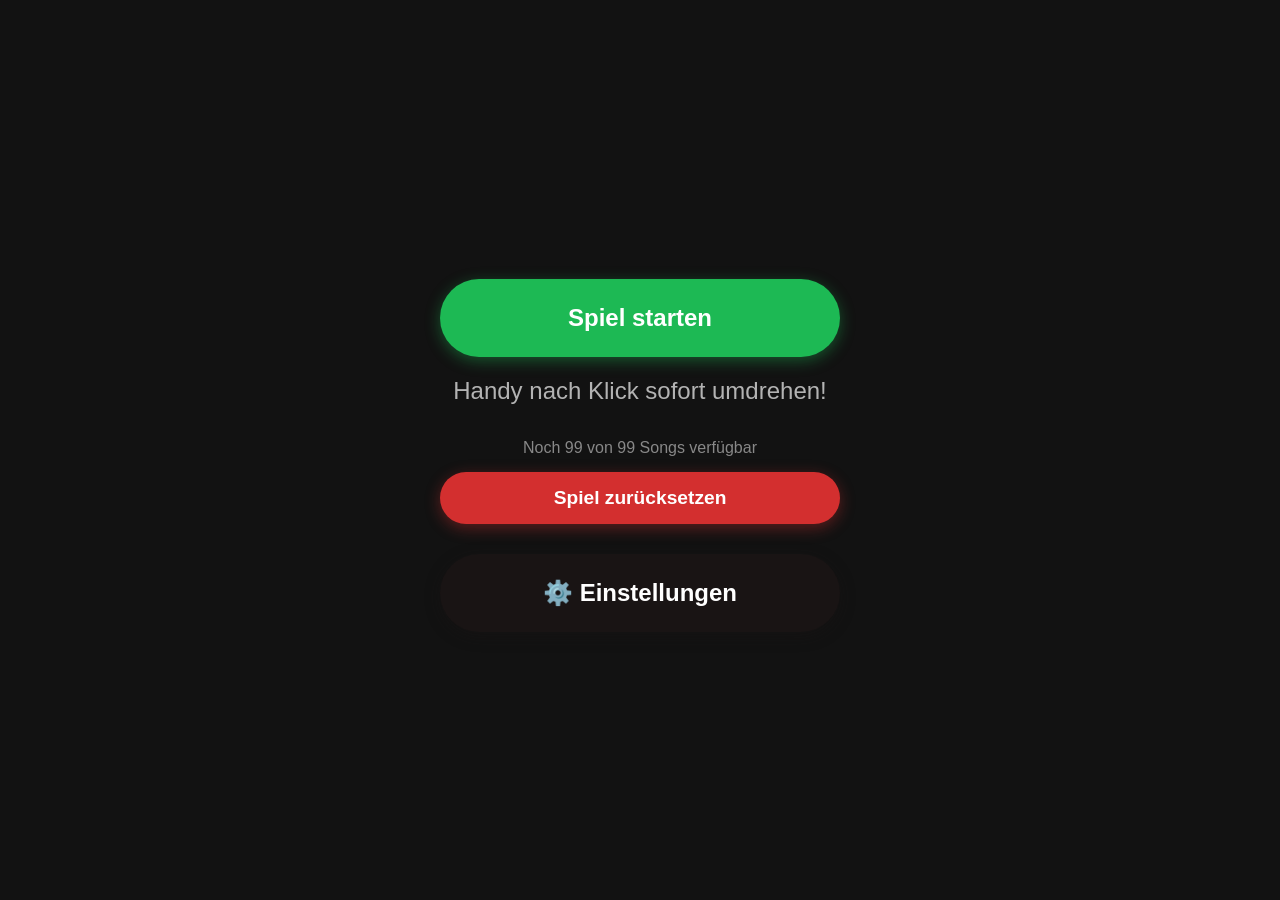
<file: Index.html>
<!DOCTYPE html>
<html lang="de">
<head>
  <meta charset="UTF-8">
  <meta name="viewport" content="width=device-width, initial-scale=1.0, user-scalable=no">
  <title>Custom Hitster</title>
  <link rel="stylesheet" href="styles.css">
</head>
<body>

  <!-- 1. Startbildschirm -->
  <div id="start-screen" class="screen">
    <button id="start-btn" disabled>Lade Songs...</button>
    <p>Handy nach Klick sofort umdrehen!</p>
    <div id="status-display" class="status-text">Suche nach songs.json...</div>
    <button id="reset-btn" class="btn-danger">Spiel zurücksetzen</button>
    <button id="open-settings-btn" class="btn-spotify">⚙️ Einstellungen</button>
  </div>

  <!-- 2. Countdown-Bildschirm -->
  <div id="countdown-screen" class="screen hidden">
    <h1 id="timer">3</h1>
    <p>Jetzt umdrehen!</p>
  </div>

  <!-- 3. Auflösung / Song-Info-Bildschirm -->
  <div id="song-screen" class="screen hidden">
    <h3 id="artist-display">Interpret</h3>
    <h2 id="title-display">Titel</h2>
    <div class="year" id="year-display">1900</div>
    
    <!-- Button falls der automatische Aufruf blockiert wird -->
    <button id="spotify-btn" class="btn-spotify">🎵 In Spotify öffnen</button>
    
    <button id="next-btn">Nächste Karte ziehen</button>
    <p>Handy nach Klick sofort umdrehen!</p>
  </div>
<!-- 4. Einstellungs-Bildschirm -->
  <div id="settings-screen" class="screen hidden">
  <h2>Einstellungen</h2>
  
  <!-- Hier kommen später deine Filter rein -->
  <label>Von Jahr: <input type="number" id="setting-start-year" value="1950"></label>
  <label>Bis Jahr: <input type="number" id="setting-end-year" value="2024"></label>
  
  <button id="save-settings-btn">Speichern & Zurück</button>
  </div>
  <script type="module" src="main.js"></script>
</body>
</html>
</file>
<file: styles.css>
body { background: #121212; color: #ffffff; font-family: sans-serif; margin: 0; height: 100vh; display: flex; flex-direction: column; align-items: center; justify-content: center; text-align: center; }
.screen { display: flex; flex-direction: column; align-items: center; justify-content: center; width: 100%; height: 100%; }
.hidden { display: none !important; }

button { background: #1DB954; color: white; border: none; padding: 25px 50px; font-size: 1.5rem; border-radius: 50px; cursor: pointer; font-weight: bold; box-shadow: 0 4px 15px rgba(29, 185, 84, 0.4); margin-top: 30px; transition: 0.3s; width: 80%; max-width: 400px; }
button:active:not(:disabled) { transform: scale(0.95); }
button:disabled { background: #555; box-shadow: none; cursor: not-allowed; color: #aaa; }

.btn-danger { background: #d32f2f; box-shadow: 0 4px 15px rgba(211, 47, 47, 0.4); margin-top: 15px; padding: 15px 30px; font-size: 1.2rem; }
.btn-spotify { background: #191414; box-shadow: 0 4px 15px rgba(25, 20, 20, 0.4); margin-bottom: 20px;}

h1 { font-size: 5rem; margin: 0; color: #1DB954; }
h2 { font-size: 3rem; margin: 10px 0; color: #ffffff; }
h3 { font-size: 2rem; margin: 10px 0; color: #b3b3b3; }
.year { font-size: 4rem; color: #1DB954; font-weight: bold; margin-top: 20px; }
p { font-size: 1.5rem; color: #b3b3b3; margin-top: 20px; }

.status-text { font-size: 1rem; color: #888; margin-top: 10px; }
</file>
